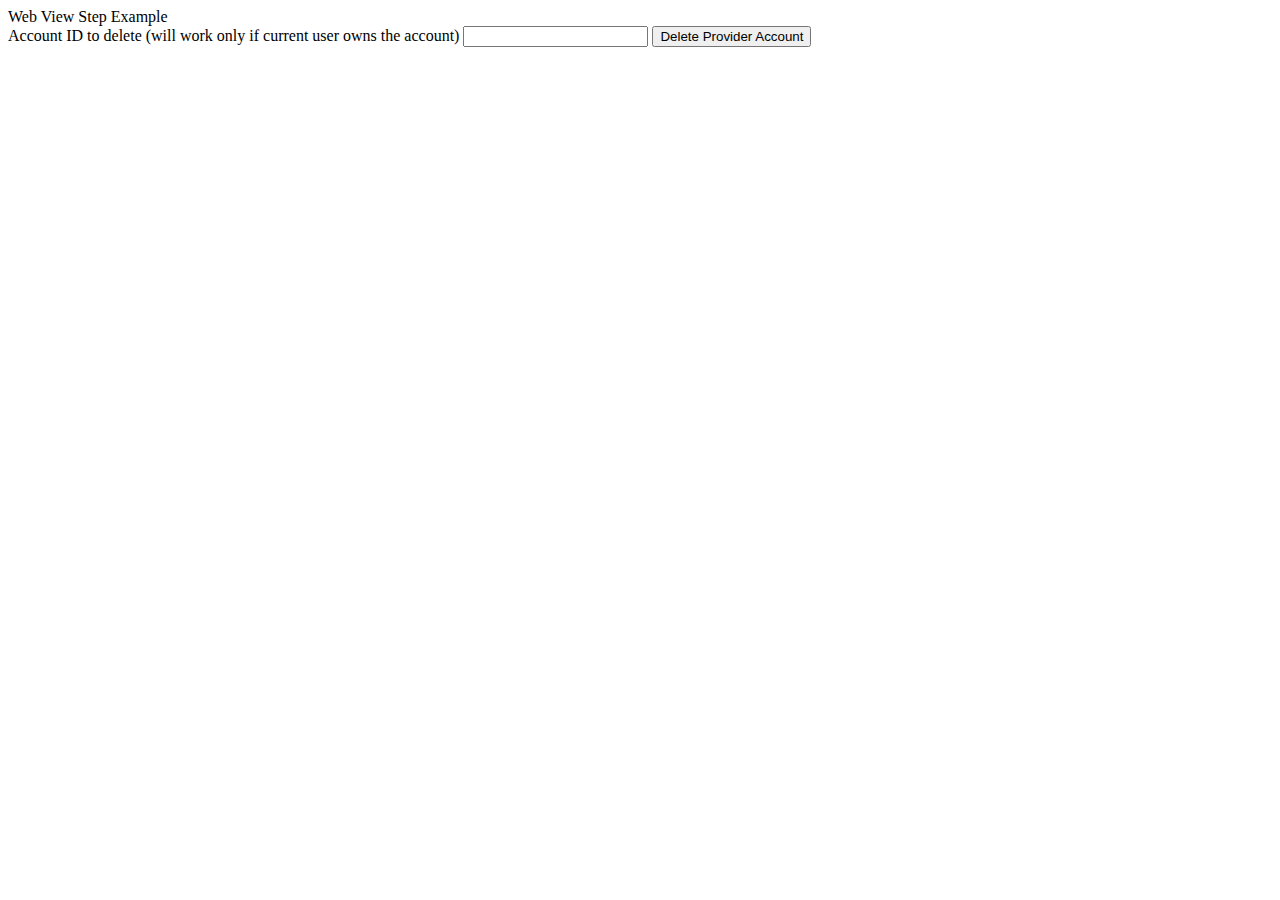
<file: app/test/WebViewStep_HTML.html>
<html>
<head>
</head>
<body>
    <div>Web View Step Example</div>
    <div>
      	<label>Account ID to delete (will work only if current user owns the account)</label>
        <input id="accountID" type="text" />
      	<button onclick="deleteProviderAccount()">Delete Provider Account</button>
    </div>
    <div id="result">
    </div>
    <script>
        function deleteProviderAccount(accountID) {
            var resultElement = document.getElementById("result");
            
            /*DEBUG*/resultElement.innerHTML += "deleteProviderAccount() starting...<br/>";

            var currentMessageID = 0;
            var messageHandlers = [];
            var nextMessageID = function () {
                return currentMessageID++;
            };

            var setActionResult = function (data) {
                /*DEBUG*/resultElement.innerHTML += `calling messageHandlers[${data.messageID}](data)<br/>`;
                messageHandlers[data.messageID](data);
            };

            var receiveWindowMessage = function (message) {
                /*DEBUG*/resultElement.innerHTML += "receiveWindowMessage() starting... <br/>";
                setActionResult(message.data);
            };
            window.addEventListener("message", receiveWindowMessage, false);

            var deleteProviderAccountExecute = function () {
                return new Promise(function (resolve, reject) {
                    var accountID = document.getElementById("accountID").value;
                    var messageID = nextMessageID();
                    
                    /*DEBUG*/resultElement.innerHTML += `messageID = ${messageID}<br/>`;

                    messageHandlers[messageID] = function (deleteProviderAccountResponse) {
                        if (deleteProviderAccountResponse.message) {
                            resultElement.innerHTML += `deleteProviderAccountResponse.success = ${deleteProviderAccountResponse.success}<br/>`;
                            resultElement.innerHTML += `deleteProviderAccountResponse.message = ${deleteProviderAccountResponse.message}<br/>`;
                            reject(deleteProviderAccountResponse);
                        }
                        else {
                            resultElement.innerHTML += `deleteProviderAccountResponse.success = ${deleteProviderAccountResponse.success}<br/>`;
                            resolve(deleteProviderAccountResponse);
                        }
                    };

                    if (window.webkit.messageHandlers.DeleteProviderAccount) {
                        window.webkit.messageHandlers.DeleteProviderAccount.postMessage({ messageID: messageID, accountID: accountID });
                    } else {
                        reject();
                    }
                });
            };

            deleteProviderAccountExecute()
                .then(function () {
                    /*DEBUG*/resultElement.innerHTML += "Call to DeleteProviderAccount completed!<br/>";
                });
        }
    </script>
</body>
</html>
</file>
